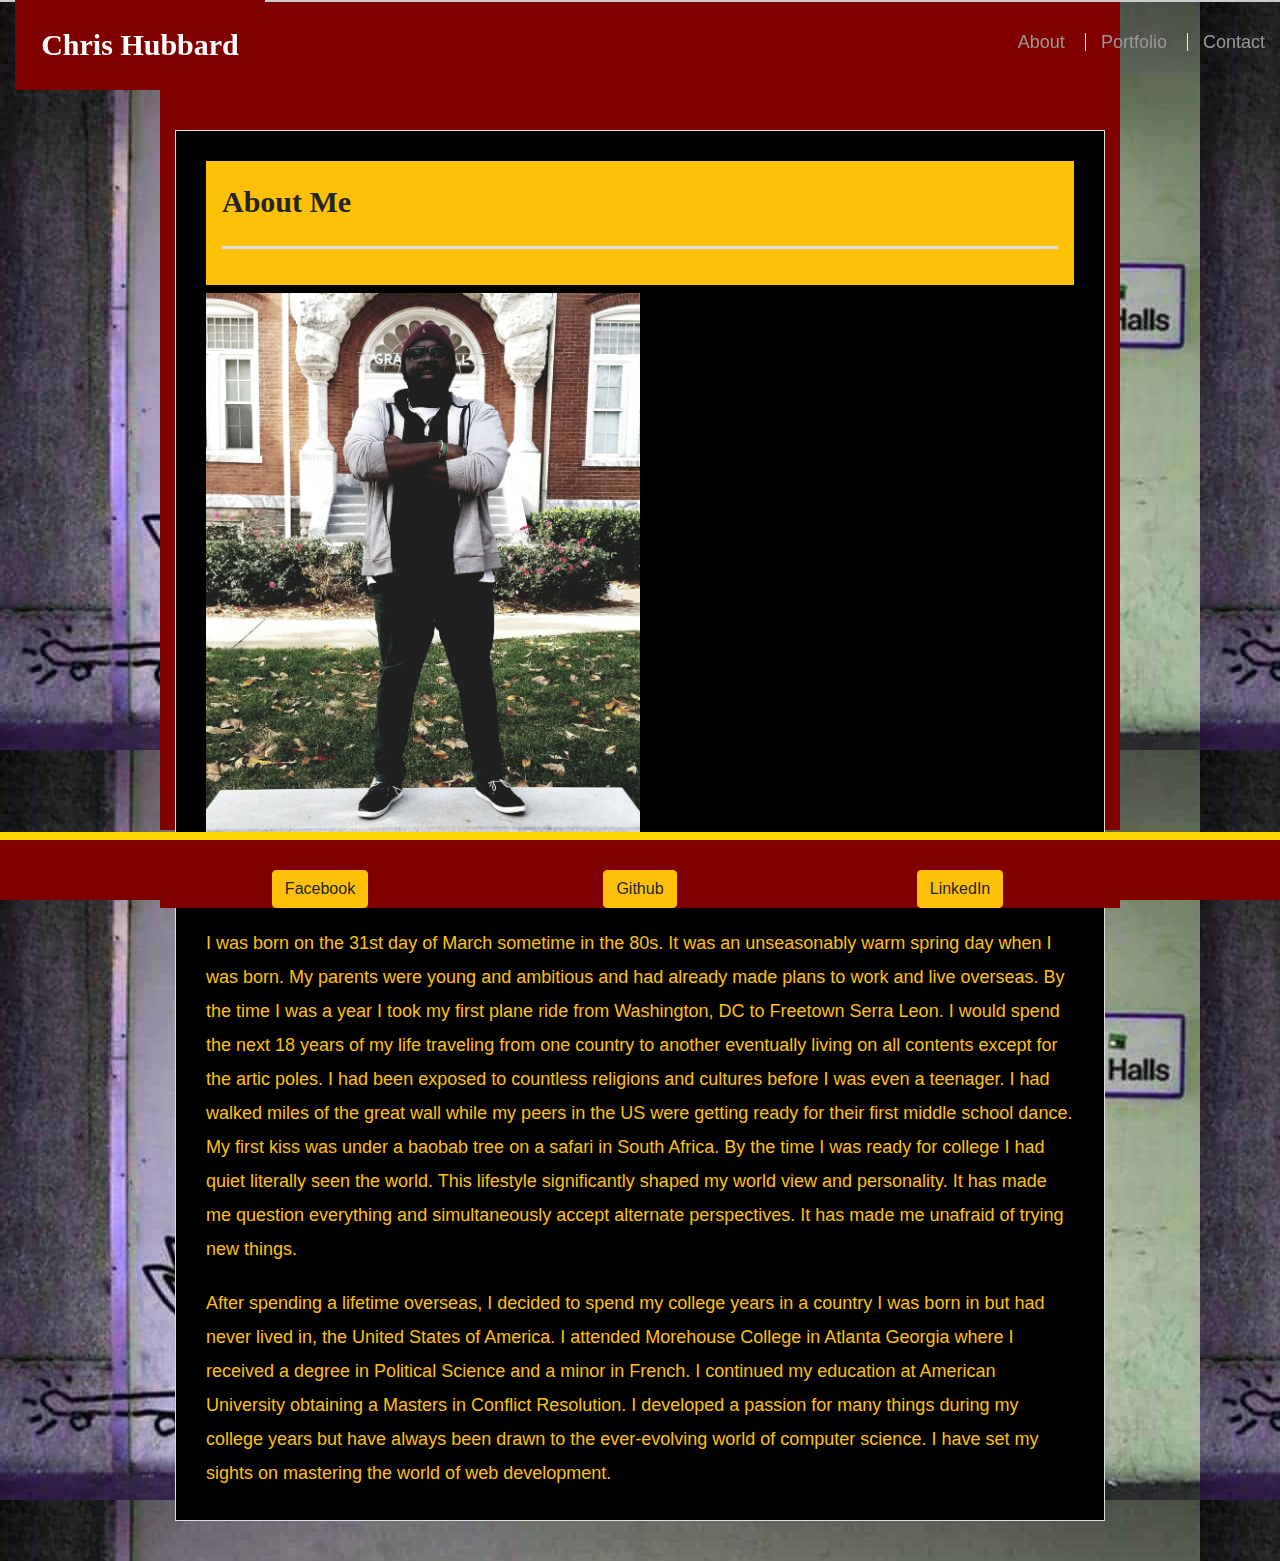
<file: index.html>
<!doctype html>
<html lang="en-us">

<head>
    <meta charset="UTF-8">
    <title>About | Christopher Hubbard</title>
    <link rel="stylesheet" href="https://stackpath.bootstrapcdn.com/bootstrap/4.3.1/css/bootstrap.min.css"
        integrity="sha384-ggOyR0iXCbMQv3Xipma34MD+dH/1fQ784/j6cY/iJTQUOhcWr7x9JvoRxT2MZw1T" crossorigin="anonymous">
    <link rel="stylesheet" type="text/css" href="assets/css/style.css">

</head>

<body>

    <div class="wrapper">
        <header id="masthead">
            <div class="fixed-top">
                <div class="container-fluid">
                    <a href="index.html" id="logo">Chris Hubbard</a>
                    <nav>
                        <a href="index.html">About</a>
                        <a href="portfolio.html">Portfolio</a>
                        <a href="contact.html">Contact</a>
                    </nav>
                </div>

            </div>
        </header>

        <div id="main-container" class="container">
            <section class="main-section">
                <div class="p-3 mb-2 bg-warning text-dark">
                    <h1 class="text-body">About Me</h1>
                </div>

                <img src="assets/images/20171125_132355.jpg" alt="Him" class="responsive" width="50%">


                <p class="text-warning">“Life is either a daring adventure or nothing at all.” – Helen Keller</p>

                <p class="text-warning">I was born on the 31st day of March sometime in the 80s. It was an unseasonably
                    warm
                    spring day when I
                    was born. My parents were young and ambitious and had already made plans to work and live overseas.
                    By
                    the time I was a year I took my first plane ride from Washington, DC to Freetown Serra Leon. I would
                    spend the next 18 years of my life traveling from one country to another eventually living on all
                    contents except for the artic poles. I had been exposed to countless religions and cultures before I
                    was
                    even a teenager. I had walked miles of the great wall while my peers in the US were getting ready
                    for
                    their first middle school dance. My first kiss was under a baobab tree on a safari in South Africa.
                    By
                    the time I was ready for college I had quiet literally seen the world. This lifestyle significantly
                    shaped my world view and personality. It has made me question everything and simultaneously accept
                    alternate perspectives. It has made me unafraid of trying new things. </p>

                <p class="text-warning">After spending a lifetime overseas, I decided to spend my college years in a
                    country
                    I was born in but
                    had never lived in, the United States of America. I attended Morehouse College in Atlanta Georgia
                    where
                    I received a degree in Political Science and a minor in French. I continued my education at American
                    University obtaining a Masters in Conflict Resolution. I developed a passion for many things during
                    my
                    college years but have always been drawn to the ever-evolving world of computer science. I have set
                    my
                    sights on mastering the world of web development.</p>

            </section>

        </div>
    </div>


    <div class="fixed-bottom">
        <footer>
            <div class="container">
                <div class="row">
                    <div class="col-lg">

                        <button type="button" class="btn btn-warning" target="_blank"
                            onclick="window.location.href = 'https://www.facebook.com/chris.hubbard.752'">Facebook</button>
                    </div>
                    <div class="col-lg">
                        <button type="button" class="btn btn-warning" target="_blank"
                            onclick="window.location.href = 'https://github.com/NeoParadigm84'">Github</button>
                    </div>
                    <div class="col-lg">
                        <button type="button" class="btn btn-warning" 
                        target="_blank"onclick="window.location.href = 'https://www.linkedin.com/in/christopher-hubbard-893516181/'">LinkedIn</button>
                    </div>
                </div>
            </div>
        </footer>
    </div>

</body>

</html>
</file>
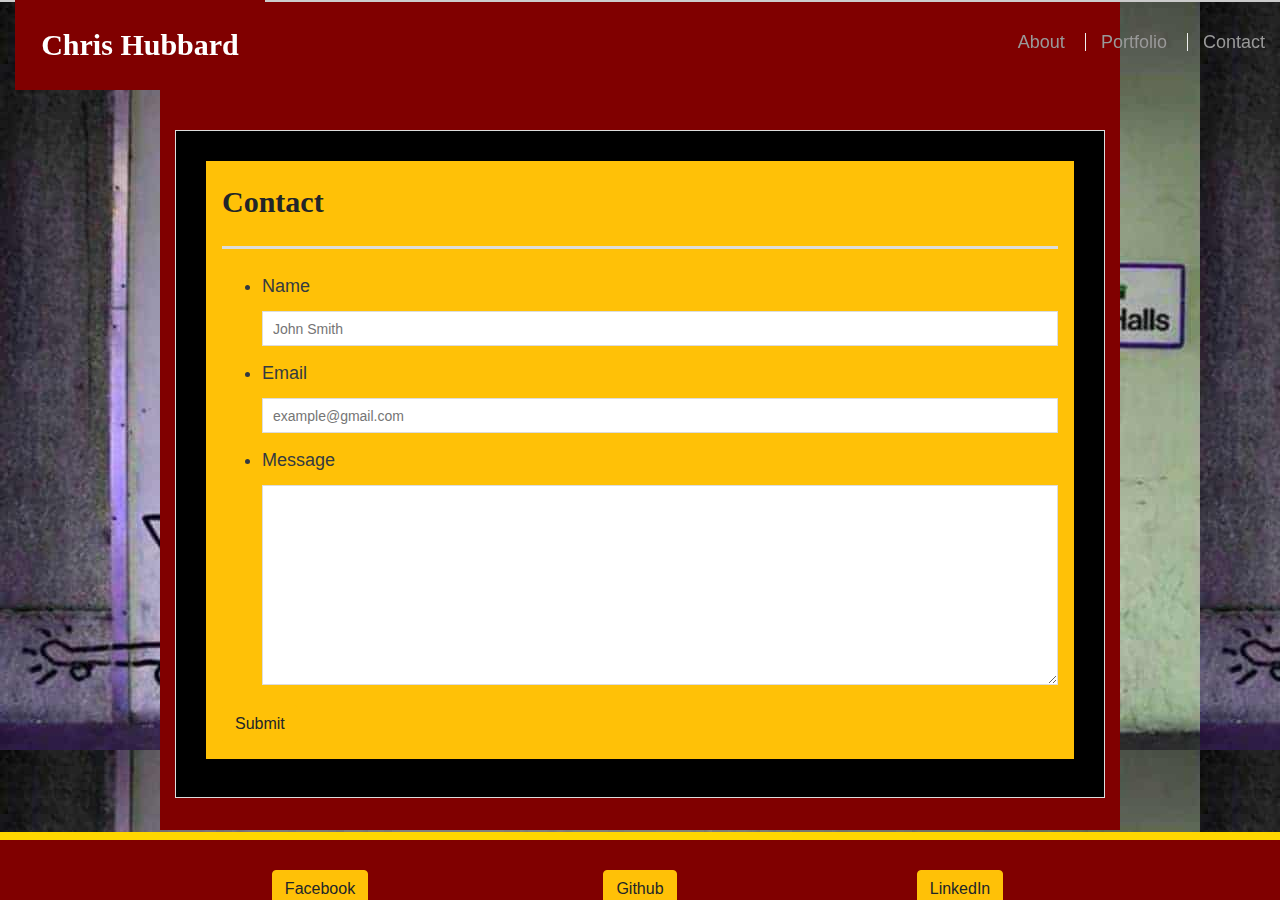
<file: contact.html>
<!doctype html>
<html lang="en-us">

<head>
  <meta charset="UTF-8">
  <title>Contact | Christopher Hubbard</title>
  <link rel="stylesheet" href="https://stackpath.bootstrapcdn.com/bootstrap/4.3.1/css/bootstrap.min.css"
    integrity="sha384-ggOyR0iXCbMQv3Xipma34MD+dH/1fQ784/j6cY/iJTQUOhcWr7x9JvoRxT2MZw1T" crossorigin="anonymous">
  <link rel="stylesheet" type="text/css" href="assets/css/style.css">
</head>

<body>

  <header id="masthead">
    <div class="fixed-top">
      <div class="container-fluid">
        <a href="index.html" id="logo">Chris Hubbard</a>
        <nav>
          <a href="index.html">About</a>
          <a href="portfolio.html">Portfolio</a>
          <a href="contact.html">Contact</a>
        </nav>
      </div>
  </header>

  <div id="main-container" class="container">
    <section class="main-section">
      <div class="p-3 mb-2 bg-warning text-dark">
        <h1 class="text-body">Contact</h1>


        <form id="contact-form">
          <ul>
            <li>
              <label for="name">Name</label>
              <input type="text" id="name" name="name" placeholder="John Smith" required="required">
            </li>
            <li>
              <label for="email">Email</label>
              <input type="email" id="email" name="email" placeholder="example@gmail.com" required="required">
            </li>
            <li>
              <label for="message">Message</label>
              <textarea id="message" name="message" required="required"></textarea>
            </li>
          </ul>
          <button type="submit" class="btn btn-warning">Submit</button>
        </form>

    </section>

  </div>

  <div class="fixed-bottom">
      <footer>
          <div class="container">
              <div class="row">
                  <div class="col-lg">

                      <button type="button" class="btn btn-warning"
                      target ="_blank" onclick="window.location.href = 'https://www.facebook.com/chris.hubbard.752'">Facebook</button>
                  </div>
                  <div class="col-lg">
                      <button type="button" class="btn btn-warning"
                      target ="_blank" onclick="window.location.href = 'https://github.com/NeoParadigm84'">Github</button>
                  </div>
                  <div class="col-lg">
                      <button type="button" class="btn btn-warning"
                      target ="_blank" onclick="window.location.href = 'https://www.linkedin.com/in/christopher-hubbard-893516181/'">LinkedIn</button>
                  </div>
              </div>
          </div>
      </footer>
  </div>
</body>

</html>
</file>
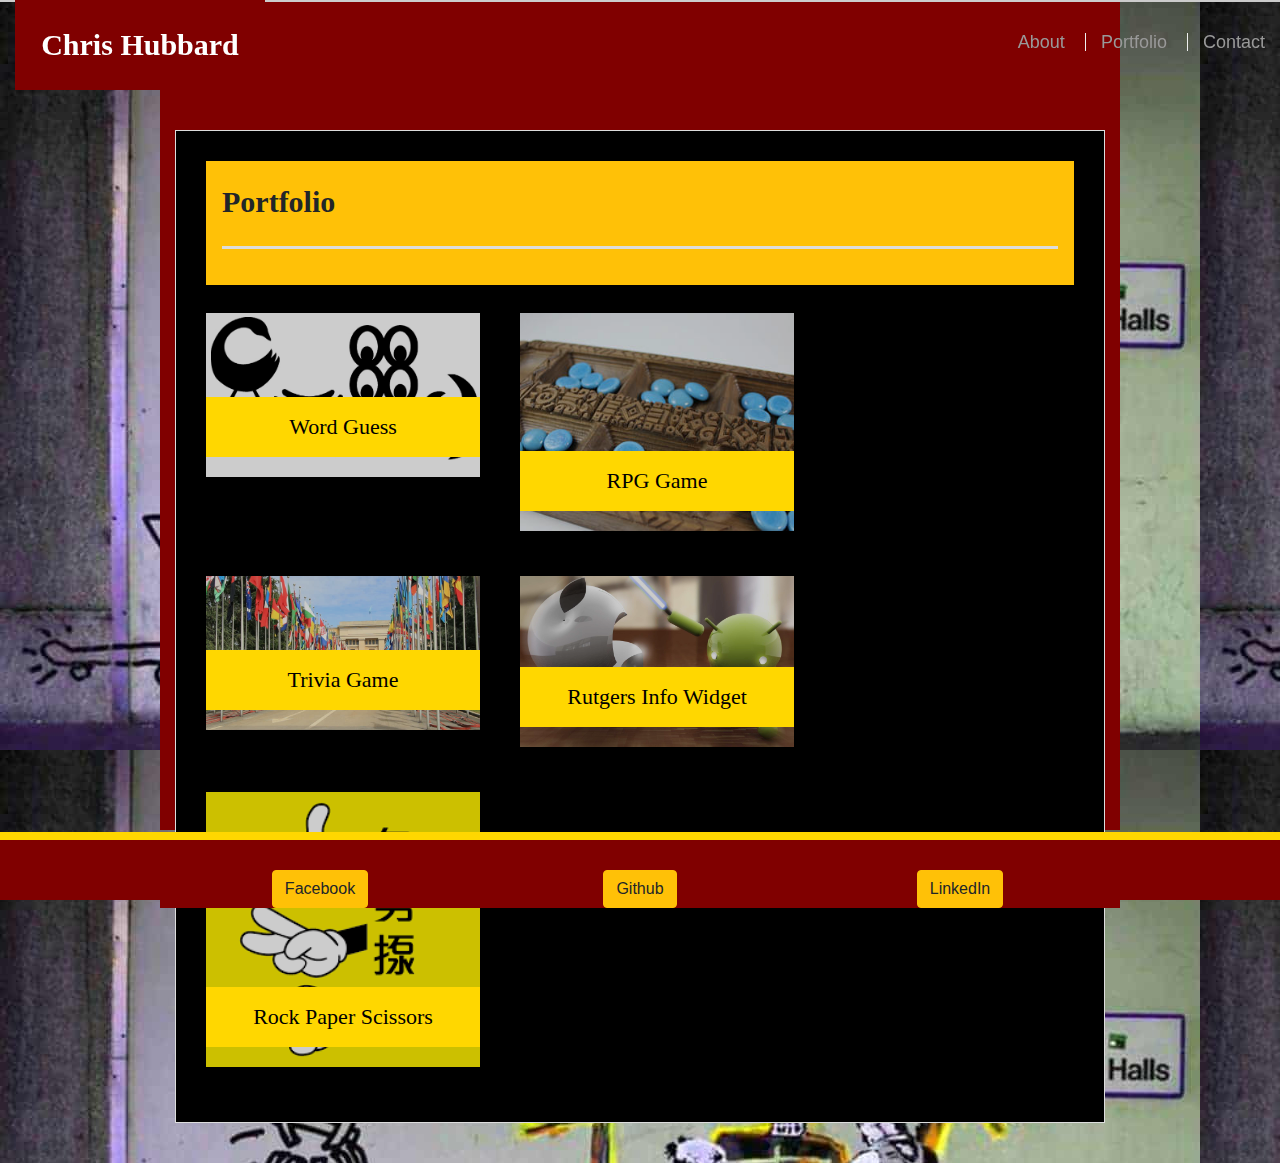
<file: portfolio.html>
<!doctype html>
<html lang="en-us">

<head>
  <meta charset="UTF-8">
  <title>Portfolio | Your Name</title>
  <link rel="stylesheet" href="https://stackpath.bootstrapcdn.com/bootstrap/4.3.1/css/bootstrap.min.css"
    integrity="sha384-ggOyR0iXCbMQv3Xipma34MD+dH/1fQ784/j6cY/iJTQUOhcWr7x9JvoRxT2MZw1T" crossorigin="anonymous">
  <link rel="stylesheet" type="text/css" href="assets/css/style.css">
</head>

<body>

  <header id="masthead">
    <div class="fixed-top">
      <div class="container-fluid">
        <a href="index.html" id="logo">Chris Hubbard</a>
        <nav>
          <a href="index.html">About</a>
          <a href="portfolio.html">Portfolio</a>
          <a href="contact.html">Contact</a>
        </nav>
      </div>
  </header>

  <div id="main-container" class="container">
    <section class="main-section">
      <div class="p-3 mb-2 bg-warning text-dark">
        <h1 class="text-body">Portfolio</h1>
      </div>


      <div class="work">
        <img src="assets/images/African-Symbols.jpg" alt="Word Guess">

        <h3>Word Guess</h3>
      </div>
      <div class="work">
        <img src="assets/images/mancala.jpg" alt="RPG Game">

        <h3>RPG Game</h3>
      </div>
      <div class="work">
        <img src="assets/images/UN.jpg" alt="Trivia Game">

        <h3>Trivia Game</h3>
      </div>
      <div class="work">
        <img src="assets/images/AEP.jpg" alt="Rutgers Info Widget">

        <h3>Rutgers Info Widget</h3>
      </div>
      <div class="work">
        <img src="assets/images/RPC.jpg" alt="Rock Paper Scissors">

        <h3>Rock Paper Scissors</h3>
      </div>

    </section>

  </div>

  <div class="fixed-bottom">
      <footer>
          <div class="container">
              <div class="row">
                  <div class="col-lg">

                      <button type="button" class="btn btn-warning"
                      target ="_blank" onclick="window.location.href = 'https://www.facebook.com/chris.hubbard.752'">Facebook</button>
                  </div>
                  <div class="col-lg">
                      <button type="button" class="btn btn-warning"
                      target ="_blank" onclick="window.location.href = 'https://github.com/NeoParadigm84'">Github</button>
                  </div>
                  <div class="col-lg">
                      <button type="button" class="btn btn-warning"
                      target ="_blank" onclick="window.location.href = 'https://www.linkedin.com/in/christopher-hubbard-893516181/'">LinkedIn</button>
                  </div>
              </div>
          </div>
      </footer>
  </div>
</body>

</html>
</file>
<file: assets/css/style.css>
/* @import url("reset.css"); */

  body {
    font-family: Arial, "Helvetica Neue", Helvetica, sans-serif;
    font-size: 18px;
    line-height: 34px;
    color: #777777;
    background: url("../images/Banksy-Murals-in-Barbican-London-pay-tribute-to-Jean-Michel-Basquiat-VIVISXN-MEDIA-Art-Fashion-Street-Style-London-Socially-Arresting-Art-VIVISXN-1200x750.jpg");
  }
  
  
* {
  box-sizing: border-box;
}

  
  
  .responsive{

  }
  .container {
    width: 100%;
    max-width: 960px;
    margin: 0 auto;
    clear: both;
    background-color:maroon;
      }
  
  h1,
  h2,
  h3,
  p {
    margin-bottom: 20px;
  }
  
  p:last-child {
    margin-bottom: 0;
  }
  
  h1,
  h2,
  h3 {
    font-family: Georgia, Times, "Times New Roman", serif;
    font-weight: 700;
    color: #4aaaa5;
  }
  
  h1 {
    padding-bottom: 20px;
    font-size: 30px;
    line-height: 49px;
    border-bottom: 3px solid #dddddd;
  }
  
  h2,
  h3 {
    font-size: 22px;
  }
  
  
  
  #masthead {
    position: fixed;
    z-index: 99;
    width: 100%;
    margin: 0 0 30px;
    overflow: auto;
    color:greenyellow;
    background: gold;
    border-bottom: 2px solid #cccccc;
  }
  
  #logo {
    float: left;
    width: 250px;
    height: 90px;
    font-family: Georgia, Times, "Times New Roman", serif;
    font-size: 30px;
    font-weight: 700;
    line-height: 90px;
    color: #ffffff;
    text-align: center;
    text-decoration: none;
    background: maroon;
  }
  
  nav {
    float: right;
    margin-top: 25px;
  }
  
  nav a {
    display: inline-block;
    padding-left: 15px;
    margin-left: 15px;
    line-height: 18px;
    color: #999;
    text-decoration: none;
    border-left: 1px solid #efefef;
  }
  
  nav a:first-child {
    border-left: 0 none;
  }
  
  
  
  footer {
    padding: 30px 0;
    clear: both;
    font-size: 12px;
    color: #ffffff;
    color: #cccccc;
    text-align: center;
    background:maroon;
    border-top: 8px solid gold;
    height: 50px;
  }
  
  h3, h2 {
    padding-bottom: 20px;
    margin-bottom: 15px;
    line-height: 22px;
    border-bottom: 2px solid #eeeeee;
  }
  
  
  
  #main-container {
    padding-top: 130px;
    min-height: calc(100vh - 70px);
    color: green;
    
}
  
  .main-section {
    float: left;
    width: 100%;
    max-width: 960px;
    padding: 30px;
    margin: 0 0 40px;
    background:black;
    border: 1px solid #dddddd;
    color: maroon;
  }

   
  
  
  .work {
    position: relative;
    float: left;
    width: 274px;
    margin: 20px 0 25px;
    overflow: auto;
  }
  
  .work:nth-child(even) {
    margin-right: 40px;
  }
  
  .work img {
    width: 100%;
    border: 0 none;
    opacity: 0.8;
  }
  
  .work h3 {
    position: absolute;
    bottom: 20px;
    width: 100%;
    padding: 15px;
    margin-bottom: 0;
    font-weight: 300;
    line-height: 30px;
    color: black;
    text-align: center;
    background:gold;
    border-bottom: 0;
  }
  
  .auth-image {
    float: left;
    width: 200px;
    height: auto;
    margin-top: 10px;
    margin-right: 25px;
  }
  
   
  #contact-form ul {
    margin-bottom: 20px;
  }
  
  #contact-form li {
    margin-bottom: 10px;
  }
  
  label,
  input[type=text],
  input[type=email],
  textarea {
    display: block;
    width: 100%;
  }
  
  input[type=text],
  input[type=email],
  textarea {
    height: 35px;
    padding: 0 10px;
    font-size: 14px;
    border: 1px solid #dddddd;
  }
  
  textarea {
    height: 200px;
  }
  
  input[type=submit] {
    padding: 10px 30px;
    font-size: 18px;
    color: #ffffff;
    cursor: pointer;
    background: #4aaaa5;
    border: 0 none;
  }
  
  /* @media only screen and (max-width:980px) {
    nav {
      margin-right: 5px;
    }
  }
  
  
  @media only screen and (max-width: 768px) {
    .main-section,
    .sidebar {
      max-width: 100%;
    }
  
    main {
      overflow: auto;
    }
  
    .work {
      width: 47%;
      margin-bottom: 10px;
    }
  
    .work:nth-child(even) {
      margin-right: 0;
    }
  
    .work:nth-child(odd) {
      float: right;
    }
  
    .auth-image {
      width: 50%;
    }
  
    .sidebar {
      margin-bottom: 40px;
    }
  }
  
  @media only screen and (max-width: 640px){
    #masthead {
      position: static;
      margin-bottom: 20px;
    }
  
    header .container {
      padding: 0;
    }
  
    main.container {
      padding-top: 0;
    }
  
    #logo,
    .work,
    .auth-image {
      width: 100%;
    }
  
    nav {
      width: 100%;    
      margin: 15px 0;      
      text-align: center;
    }
  
    nav a {
      width: 30%;
      padding-left: 0;
      margin-left: 0;
    }
  } */
</file>
